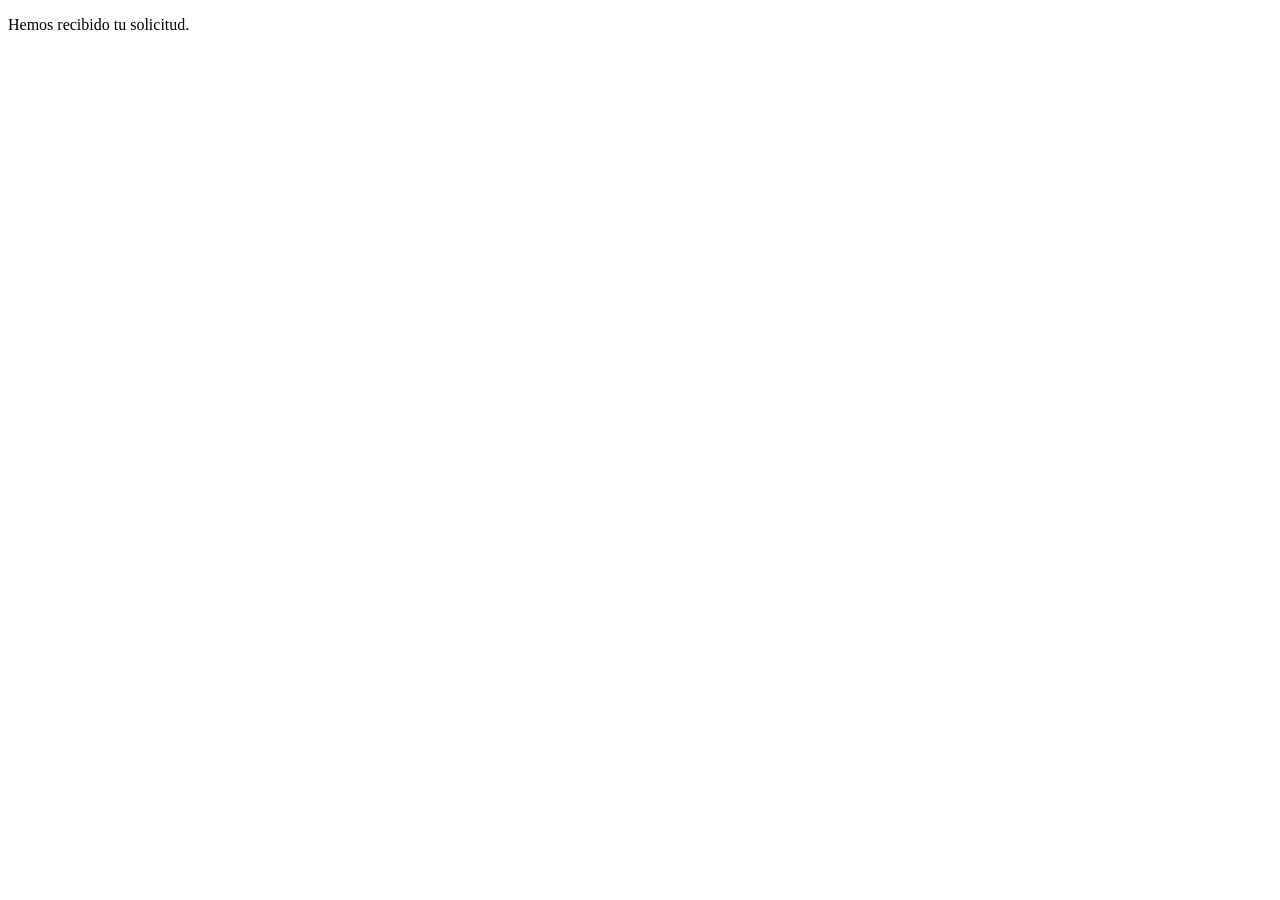
<file: gracias.html>
<!DOCTYPE html>
<html lang="en">
<head>
    <meta charset="UTF-8">
    <meta name="viewport" content="width=device-width, initial-scale=1.0">
    <title>Document</title>
</head>
<body>
    <p>Hemos recibido tu solicitud.</p>
</body>
</html>
</file>
